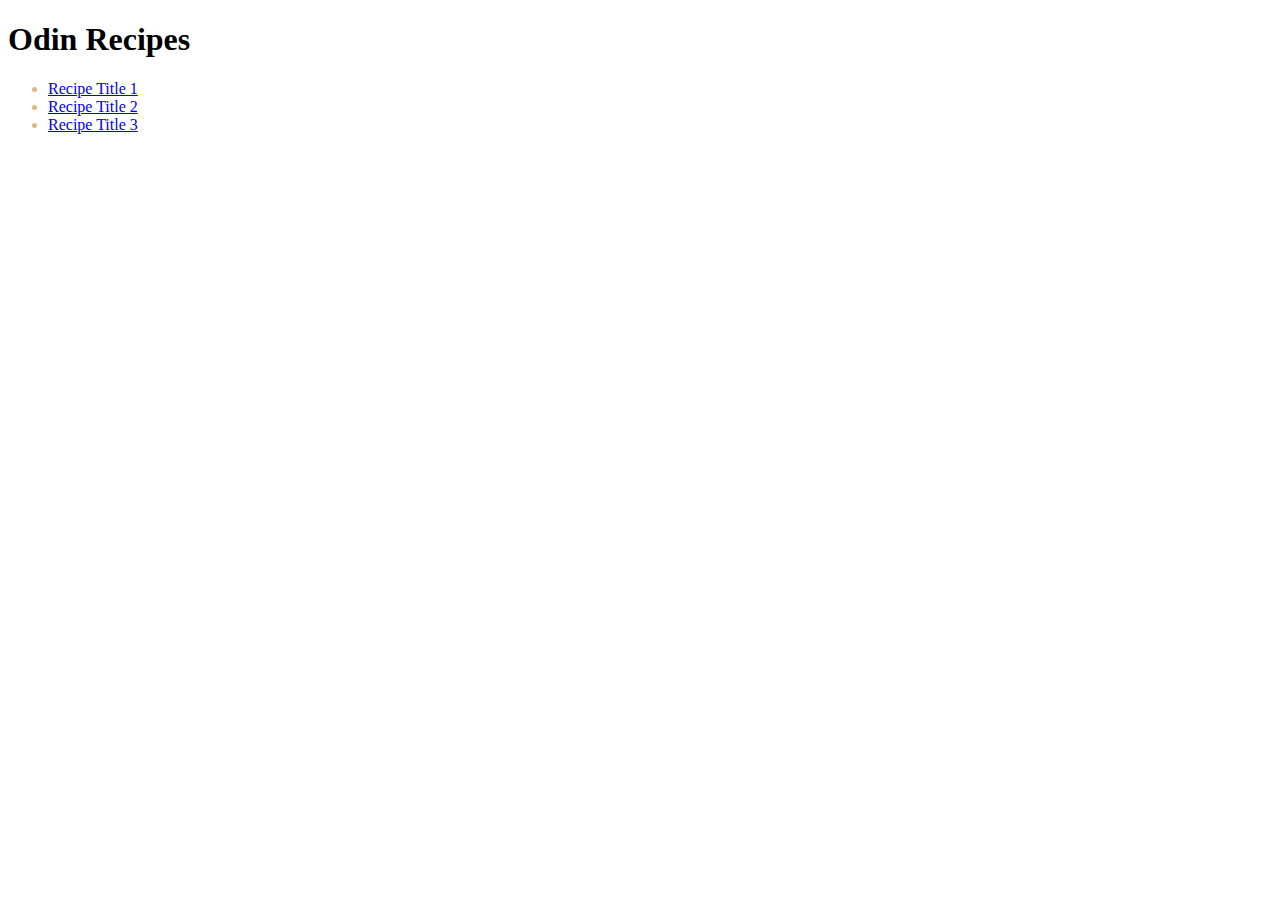
<file: recipes/index.html>
<!DOCTYPE html>
<html lang="en">
<head>
    <meta charset="UTF-8">
    <meta name="viewport" content="width=device-width, initial-scale=1.0">
    <title>Document</title>
    <link rel="stylesheet" href="./style.css">
</head>
<body>
    <h1>Odin Recipes</h1>
    <ul>
        <li><a href="./chocolate-cake.html">Recipe Title 1</a></li>
        <li><a href="./choco_creamycake.html">Recipe Title 2</a></li>
        <li><a href="./pie-cake.html">Recipe Title 3</a></li>
    </ul> 
</body>
</html>
</file>
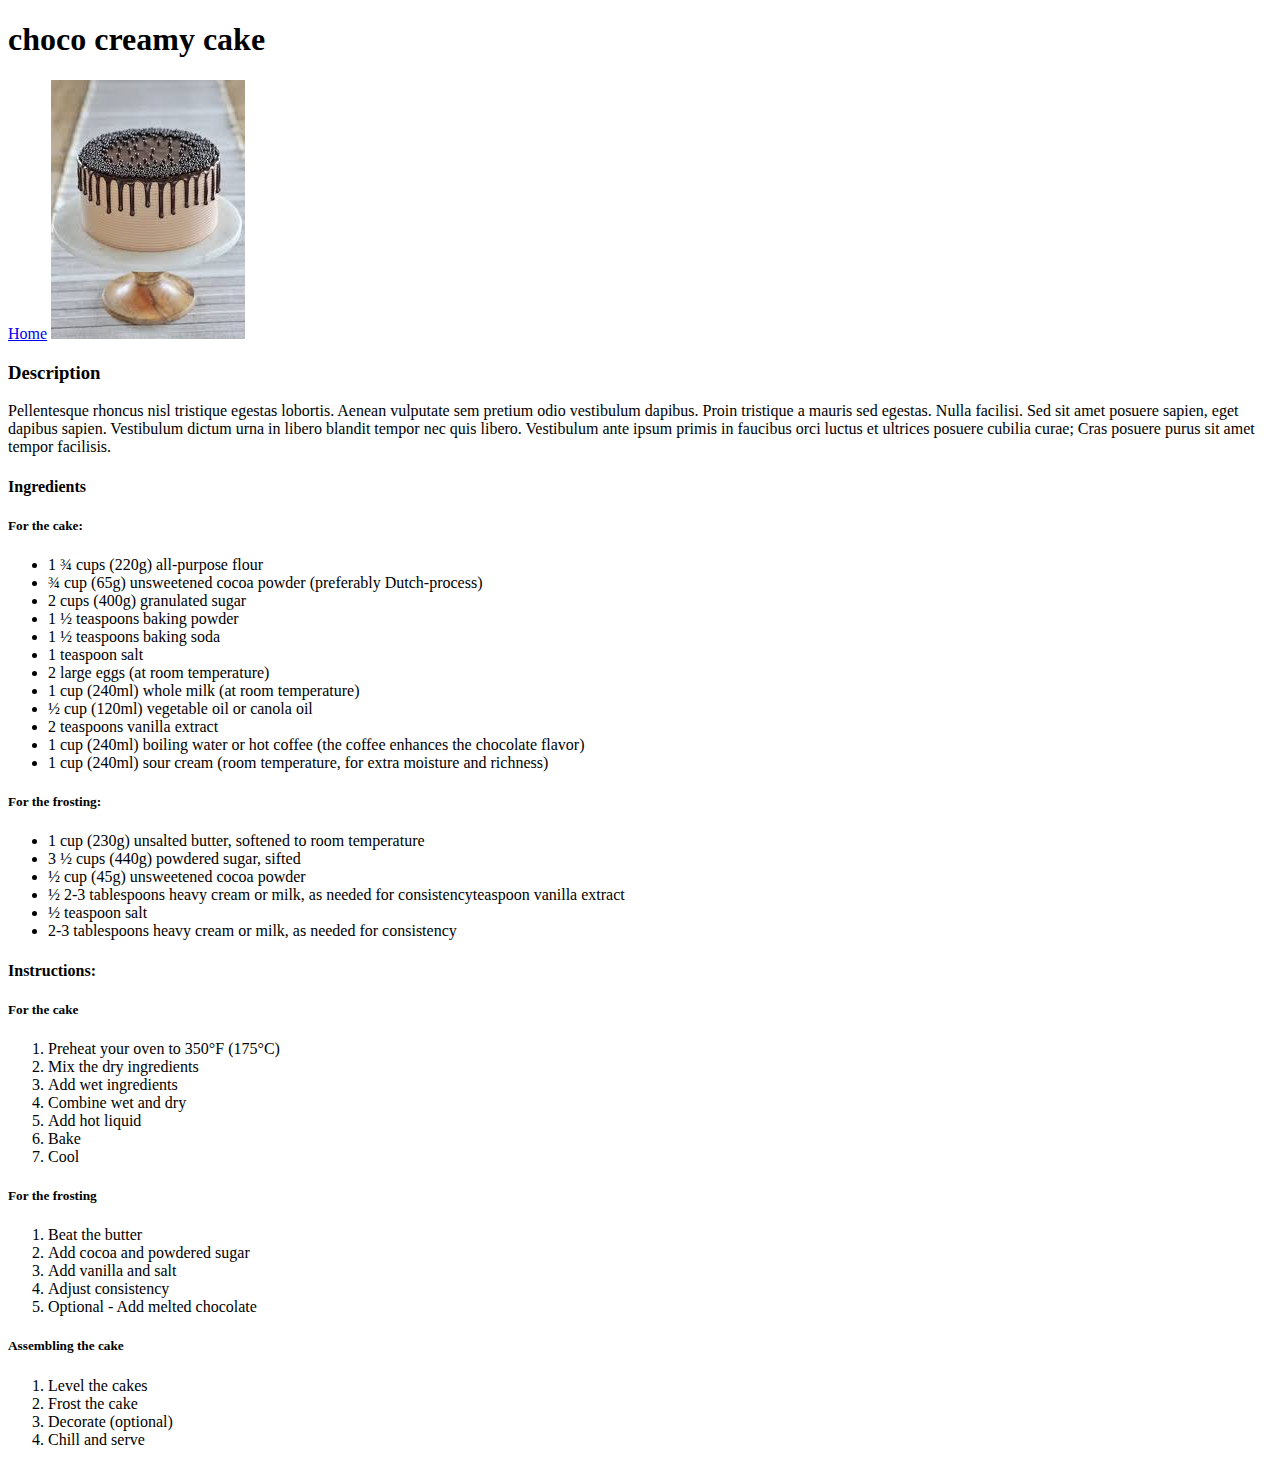
<file: recipes/choco_creamycake.html>
<!DOCTYPE html>
<html lang="en">
<head>
    <meta charset="UTF-8">
    <meta name="viewport" content="width=device-width, initial-scale=1.0">
    <title>Document</title>
</head>
<body>
    <h1>choco creamy cake</h1>
    <a href="./index.html">Home</a>
    <img src="./Images/choko.cake" alt="">
    <h3>Description</h3>
    <p>Pellentesque rhoncus nisl tristique egestas lobortis. Aenean vulputate sem pretium odio vestibulum dapibus. Proin tristique a mauris sed egestas. Nulla facilisi. Sed sit amet posuere sapien, eget dapibus sapien. Vestibulum dictum urna in libero blandit tempor nec quis libero. Vestibulum ante ipsum primis in faucibus orci luctus et ultrices posuere cubilia curae; Cras posuere purus sit amet tempor facilisis.    </p>
    <h4>Ingredients</h4>
    <h5>For the cake:</h5>
    <ul>
        <li>1 ¾ cups (220g) all-purpose flour</li>
        <li>¾ cup (65g) unsweetened cocoa powder (preferably Dutch-process)</li>
        <li>2 cups (400g) granulated sugar</li>
        <li>1 ½ teaspoons baking powder</li>
        <li>1 ½ teaspoons baking soda</li>
        <li>1 teaspoon salt</li>
        <li>2 large eggs (at room temperature)</li>
        <li>1 cup (240ml) whole milk (at room temperature)</li>
        <li>½ cup (120ml) vegetable oil or canola oil</li>
        <li>2 teaspoons vanilla extract</li>
        <li>1 cup (240ml) boiling water or hot coffee (the coffee enhances the chocolate flavor)</li>
        <li>1 cup (240ml) sour cream (room temperature, for extra moisture and richness)</li>
    </ul>
    <h5>For the frosting:</h5>
    <ul>
        <li>1 cup (230g) unsalted butter, softened to room temperature</li>
        <li>3 ½ cups (440g) powdered sugar, sifted</li>
        <li>½ cup (45g) unsweetened cocoa powder</li>
        <li>½ 2-3 tablespoons heavy cream or milk, as needed for consistencyteaspoon vanilla extract</li>
        <li>½ teaspoon salt</li>
        <li>2-3 tablespoons heavy cream or milk, as needed for consistency</li>
    </ul>
    <h4>Instructions:</h4>
    <h5>For the cake</h5>
    <ol>
        <li>Preheat your oven to 350°F (175°C)</li>
        <li>Mix the dry ingredients</li>
        <li>Add wet ingredients</li>
        <li>Combine wet and dry</li>
        <li>Add hot liquid</li>
        <li>Bake</li>
        <li>Cool</li>
    </ol>
    <h5>For the frosting</h5>
    <ol>
        <li>Beat the butter</li>
        <li>Add cocoa and powdered sugar</li>
        <li>Add vanilla and salt</li>
        <li>Adjust consistency</li>
        <li>Optional - Add melted chocolate</li>
    </ol>
    <h5>Assembling the cake</h5>
    <ol>
        <li>Level the cakes</li>
        <li>Frost the cake</li>
        <li>Decorate (optional)</li>
        <li>Chill and serve</li>
    </ol>
</body>
</html>
</file>
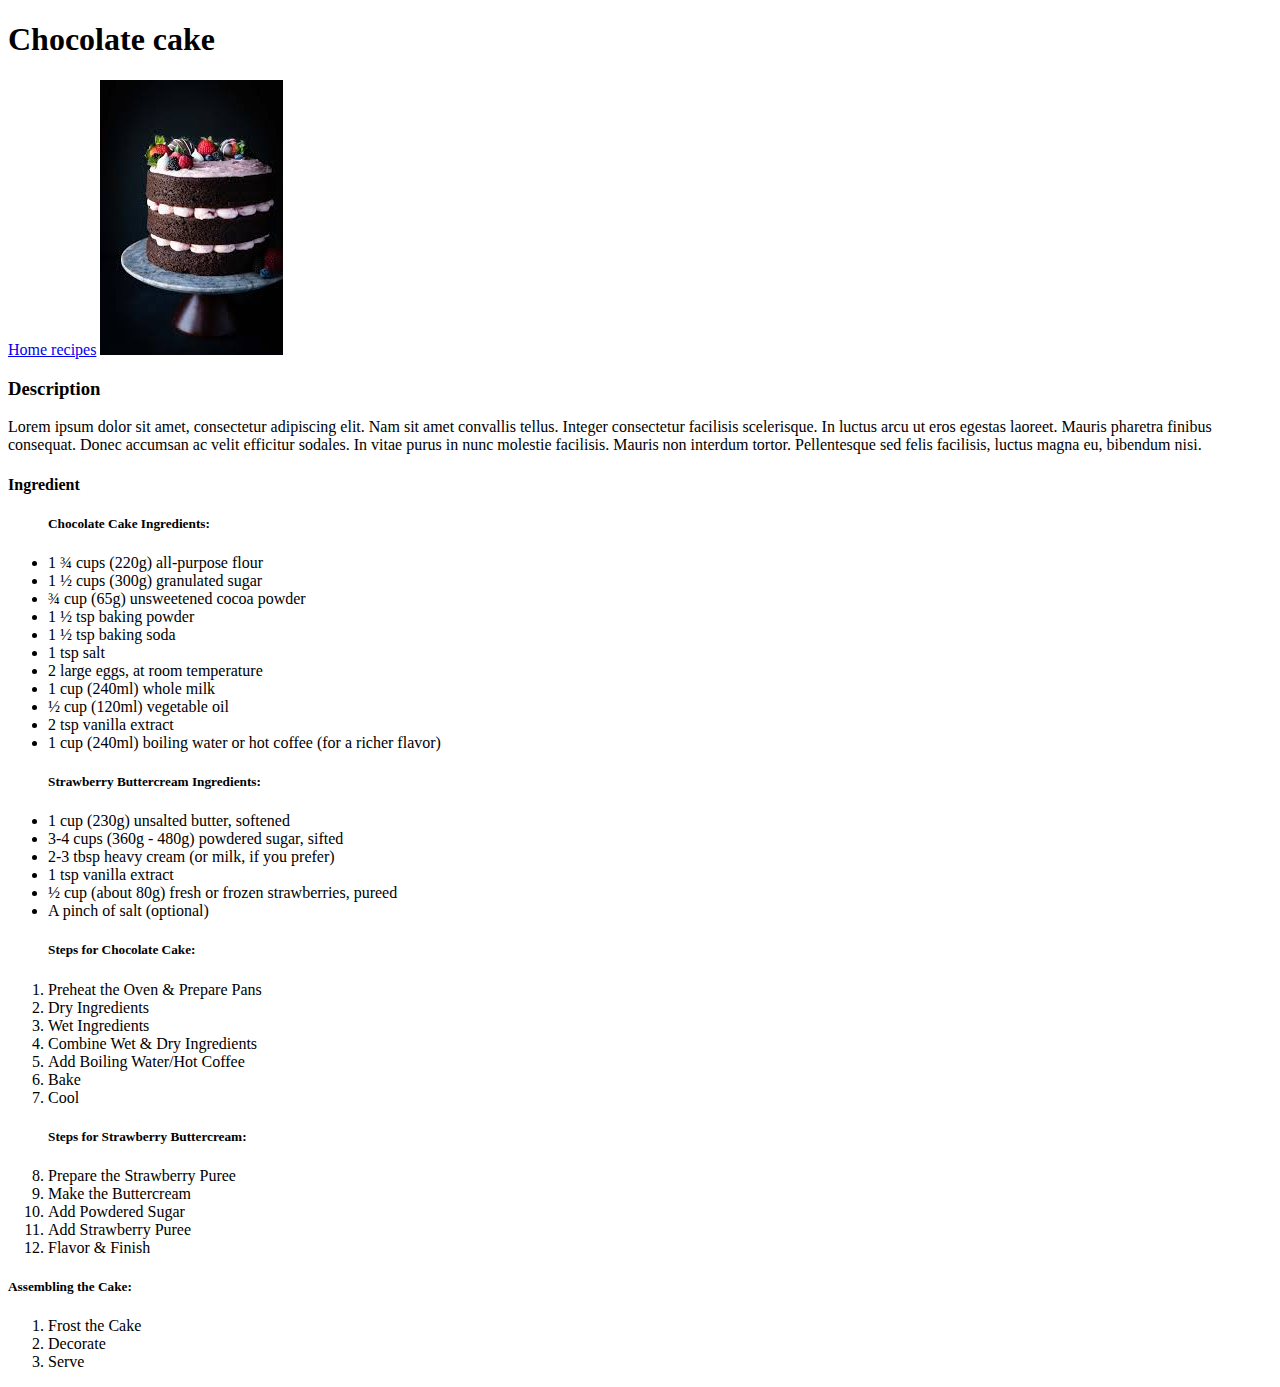
<file: recipes/chocolate-cake.html>
<!DOCTYPE html>
<html lang="en">
<head>
    <meta charset="UTF-8">
    <meta name="viewport" content="width=device-width, initial-scale=1.0">
    <title>Document</title>
</head>
<body>
    <h1>Chocolate cake</h1>
    <a href="./index.html">Home recipes</a>
    <img src="./Images/download.jpeg" alt="">
    <h3>Description</h3>
    <p>Lorem ipsum dolor sit amet, consectetur adipiscing elit. Nam sit amet convallis tellus. Integer consectetur facilisis scelerisque. In luctus arcu ut eros egestas laoreet. Mauris pharetra finibus consequat. Donec accumsan ac velit efficitur sodales. In vitae purus in nunc molestie facilisis. Mauris non interdum tortor. Pellentesque sed felis facilisis, luctus magna eu, bibendum nisi.</p>
    <h4>Ingredient</h4>
    <ul>
        <h5>Chocolate Cake Ingredients:</h5>
        <li>1 ¾ cups (220g) all-purpose flour</li>
        <li>1 ½ cups (300g) granulated sugar</li>
        <li>¾ cup (65g) unsweetened cocoa powder</li>
        <li>1 ½ tsp baking powder</li>
        <li>1 ½ tsp baking soda</li>
        <li>1 tsp salt</li>
        <li>2 large eggs, at room temperature</li>
        <li>1 cup (240ml) whole milk</li>
        <li>½ cup (120ml) vegetable oil</li>
        <li>2 tsp vanilla extract</li>
        <li>1 cup (240ml) boiling water or hot coffee (for a richer flavor)</li>
        <h5>Strawberry Buttercream Ingredients:</h5>
        <li>1 cup (230g) unsalted butter, softened</li>
        <li>3-4 cups (360g - 480g) powdered sugar, sifted</li>
        <li>2-3 tbsp heavy cream (or milk, if you prefer)</li>
        <li>1 tsp vanilla extract</li>
        <li>½ cup (about 80g) fresh or frozen strawberries, pureed</li>
        <li>A pinch of salt (optional)</li>
    </ul>
    <ol>
        <h5>Steps for Chocolate Cake:</h5>
        <li>Preheat the Oven & Prepare Pans</li>
        <li>Dry Ingredients</li>
        <li>Wet Ingredients</li>
        <li>Combine Wet & Dry Ingredients</li>
        <li>Add Boiling Water/Hot Coffee</li>
        <li>Bake</li>
        <li>Cool</li>
        <h5>Steps for Strawberry Buttercream:</h5>
        <li>Prepare the Strawberry Puree</li>
        <li>Make the Buttercream</li>
        <li>Add Powdered Sugar</li>
        <li>Add Strawberry Puree</li>
        <li>Flavor & Finish</li>
    </ol>
    <h5>Assembling the Cake:</h5>
    <ol>
        <li>Frost the Cake</li>
        <li>Decorate</li>
        <li>Serve</li>
    </ol>
</body>
</html>
</file>
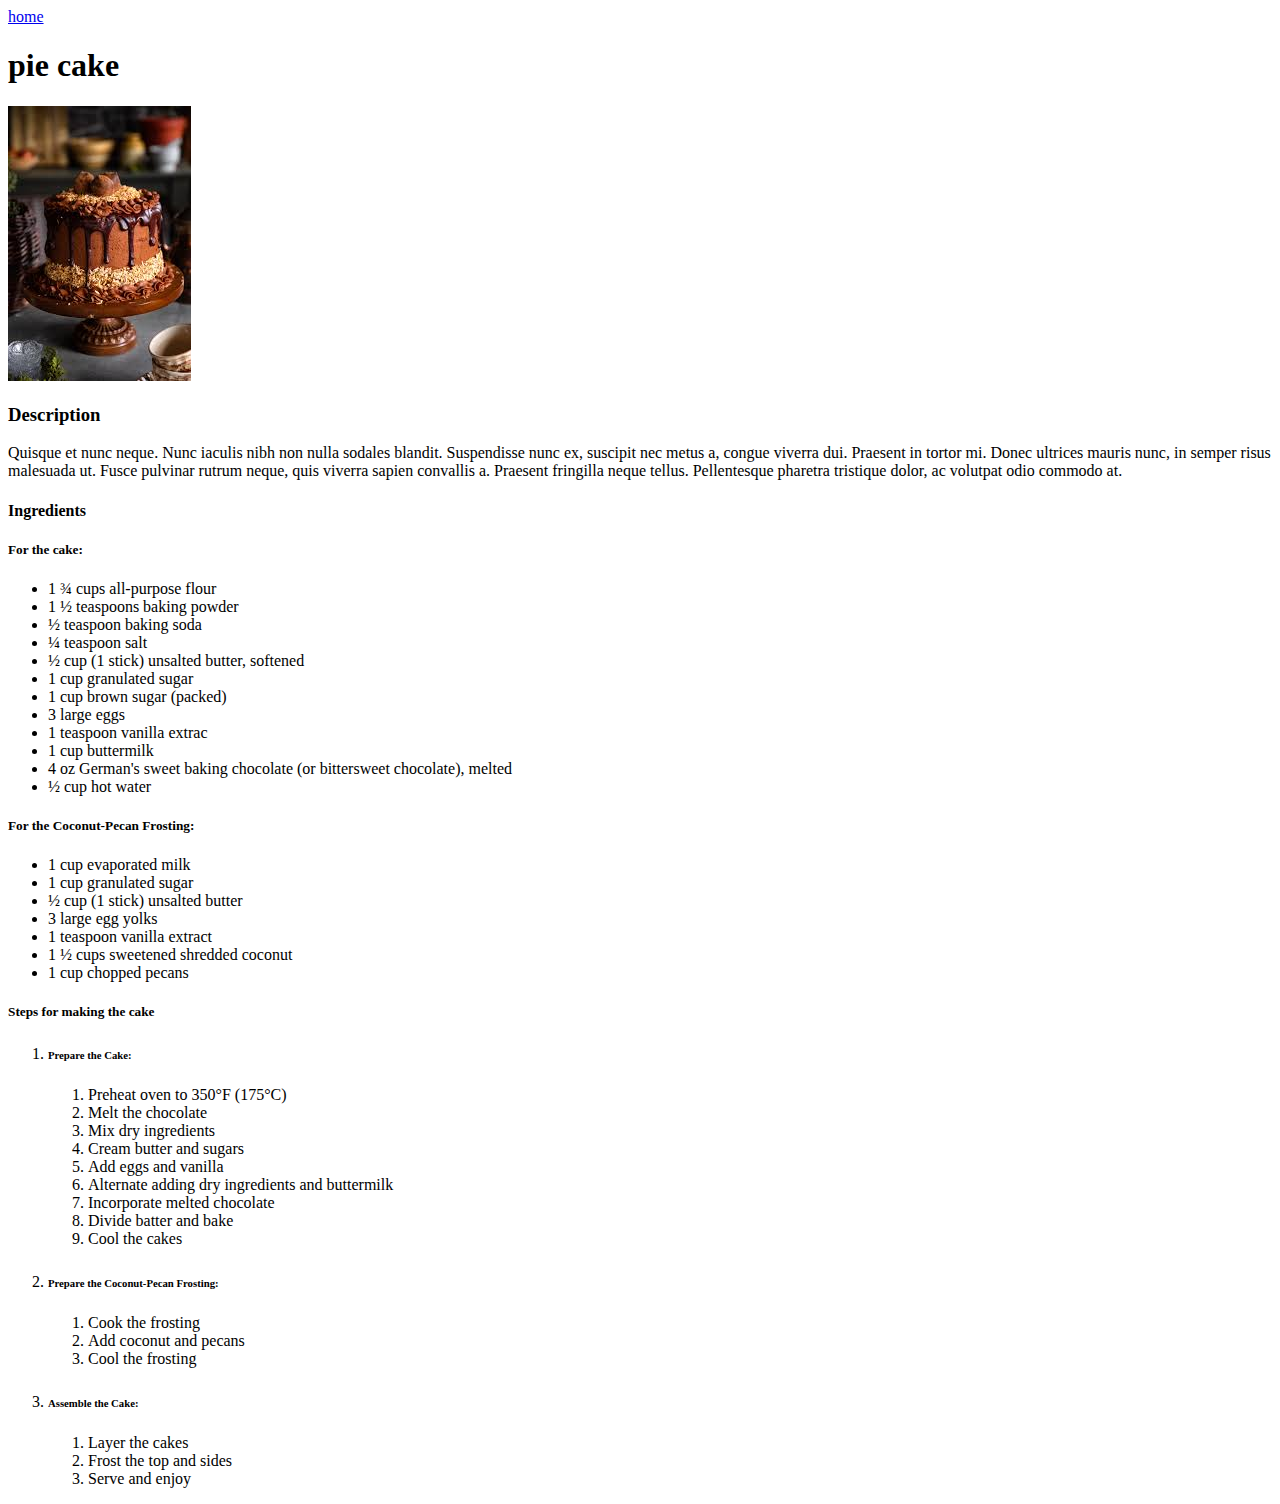
<file: recipes/pie-cake.html>
<!DOCTYPE html>
<html lang="en">
<head>
    <meta charset="UTF-8">
    <meta name="viewport" content="width=device-width, initial-scale=1.0">
    <title>Document</title>
</head>
<body>
    <a href="./index.html">home</a>
   <h1>pie cake</h1>
    <img src="./Images/german.cake" alt="">
    <h3>Description</h3>
    <p>Quisque et nunc neque. Nunc iaculis nibh non nulla sodales blandit. Suspendisse nunc ex, suscipit nec metus a, congue viverra dui. Praesent in tortor mi. Donec ultrices mauris nunc, in semper risus malesuada ut. Fusce pulvinar rutrum neque, quis viverra sapien convallis a. Praesent fringilla neque tellus. Pellentesque pharetra tristique dolor, ac volutpat odio commodo at. </p>
    <h4>Ingredients</h4>
    <h5>For the cake:</h5>
    <ul>
        <li>1 ¾ cups all-purpose flour</li>
        <li>1 ½ teaspoons baking powder</li>
        <li>½ teaspoon baking soda</li>
        <li>¼ teaspoon salt</li>
        <li>½ cup (1 stick) unsalted butter, softened</li>
        <li>1 cup granulated sugar</li>
        <li>1 cup brown sugar (packed)</li>
        <li>3 large eggs</li>
        <li>1 teaspoon vanilla extrac</li>
        <li>1 cup buttermilk</li>
        <li>4 oz German's sweet baking chocolate (or bittersweet chocolate), melted</li>
        <li>½ cup hot water</li>
    </ul>
    <h5>For the Coconut-Pecan Frosting:</h5>
    <ul>
        <li>1 cup evaporated milk</li>
        <li>1 cup granulated sugar</li>
        <li>½ cup (1 stick) unsalted butter</li>
        <li>3 large egg yolks</li>
        <li>1 teaspoon vanilla extract</li>
        <li>1 ½ cups sweetened shredded coconut</li>
        <li>1 cup chopped pecans</li>
    </ul>
    <h5>Steps for making the cake</h5>
    <ol>
        <li><h6>Prepare the Cake:</h6></li>
        <ol>
            <li>Preheat oven to 350°F (175°C)</li>
            <li>Melt the chocolate</li>
            <li>Mix dry ingredients</li>
            <li>Cream butter and sugars</li>
            <li>Add eggs and vanilla</li>
            <li>Alternate adding dry ingredients and buttermilk</li>
            <li>Incorporate melted chocolate</li>
            <li>Divide batter and bake</li>
            <li>Cool the cakes</li>
        </ol>
        <li><h6>Prepare the Coconut-Pecan Frosting:</h6></li>
        <ol>
            <li>Cook the frosting</li>
            <li>Add coconut and pecans</li>
            <li>Cool the frosting</li>
        </ol>
        <li><h6>Assemble the Cake:</h6></li>
        <ol>
            <li>Layer the cakes</li>
            <li>Frost the top and sides</li>
            <li>Serve and enjoy</li>
        </ol>
    </ol>
</body>
</html>
</file>
<file: recipes/style.css>
ul{
    color: burlywood;
}

div{
    height: 5px;
    color: blueviolet;
}
</file>
